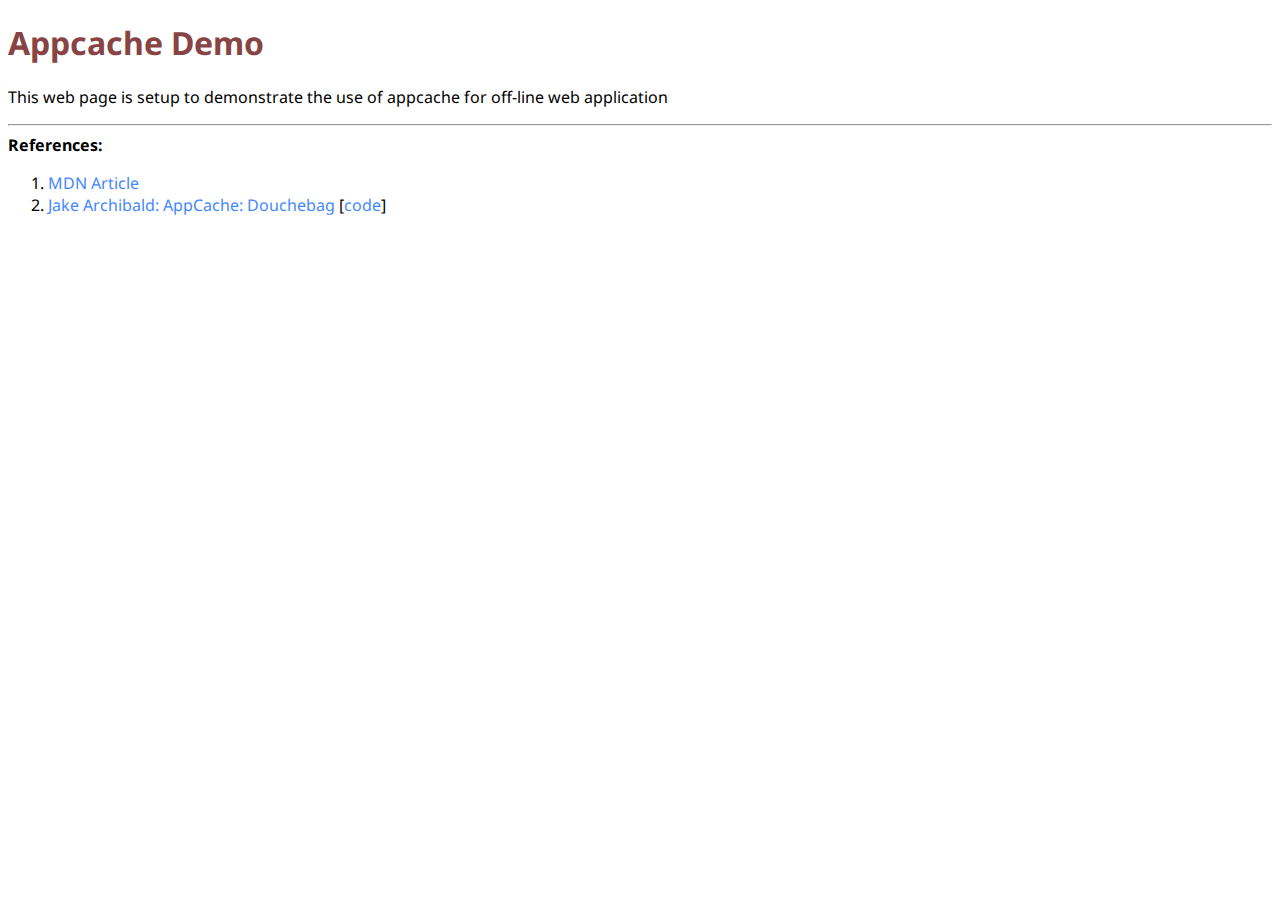
<file: index.html>
<!DOCTYPE html>
<html lang="en" manifest="manifest.appcache">
<head>
    <meta charset="UTF-8">
    <title>Appcache Demo</title>

    <link href='http://fonts.googleapis.com/css?family=Noto+Sans' rel='stylesheet' type='text/css'>
    <link rel="stylesheet" href="styles.css">
</head>
<body>
    <h1>Appcache Demo</h1>

    <p>This web page is setup to demonstrate the use of appcache for off-line web application</p>

    <hr>

    <strong>References:</strong>
    <br>

    <ol>
        <li><a href="https://developer.mozilla.org/en-US/docs/Web/HTML/Using_the_application_cache" target="_new">MDN Article</a></li>
        <li>
            <a href="https://www.youtube.com/watch?v=cR-TP6jOSQM" target="_new">Jake Archibald: AppCache: Douchebag </a>
            [<a href="https://github.com/jakearchibald/appcache-demo" target="_new">code</a>]
        </li>
    </ol>
</body>
</html>
</file>
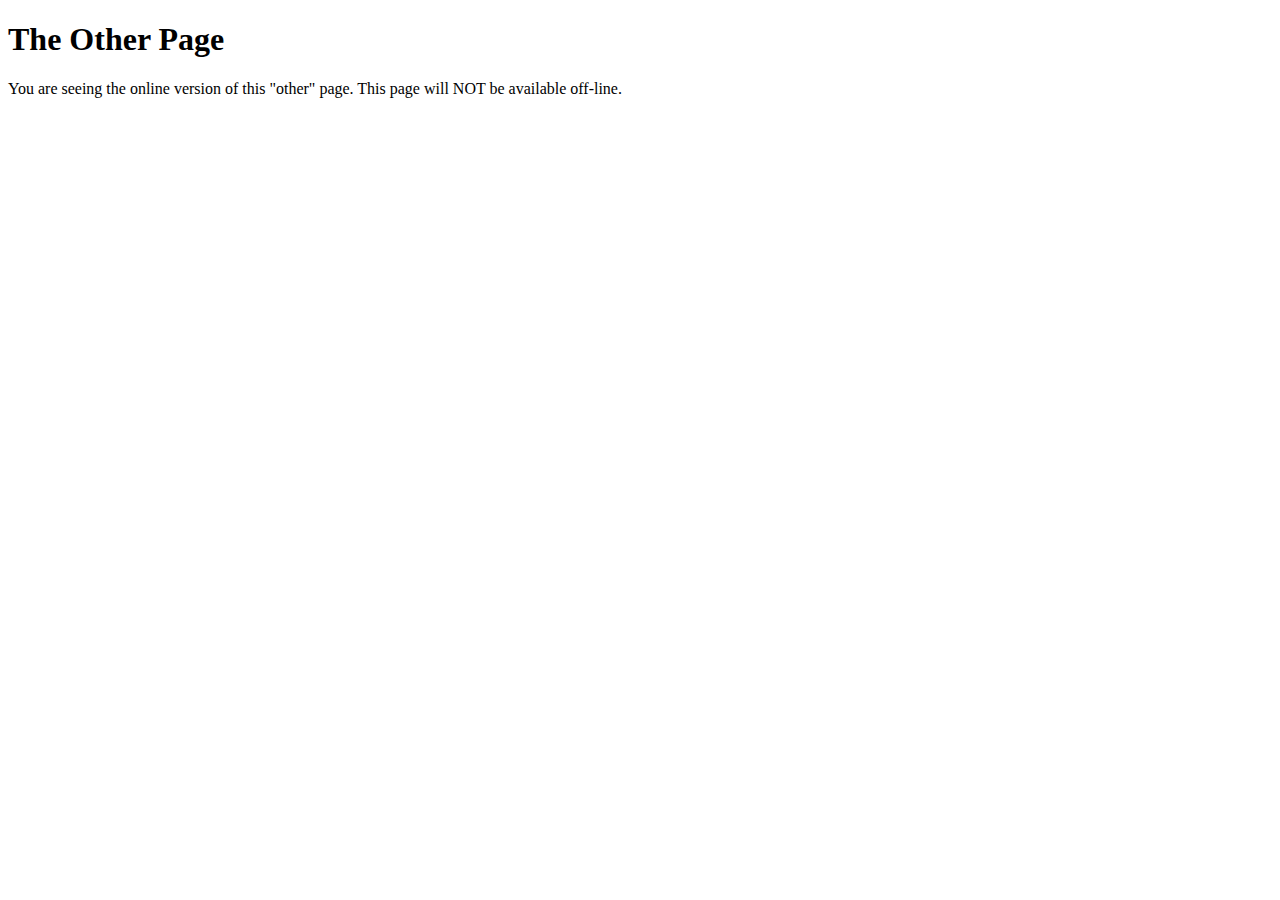
<file: page.html>
<!DOCTYPE html>
<html lang="en">
<head>
    <meta charset="UTF-8">
    <title>Appcache Demo - online only page</title>
</head>
<body>
    <h1>The Other Page</h1>

    <p>You are seeing the online version of this "other" page. This page will NOT be available off-line.</p>
</body>
</html>
</file>
<file: styles.css>
body {
    font-family: 'Noto Sans';
}

h1 {
    color: #884444;
}

small {
    font-style: italic;
}

a {
    text-decoration: none;
    color: #4488ff;
}

a:hover {
    color: #ff8844;
}
</file>
